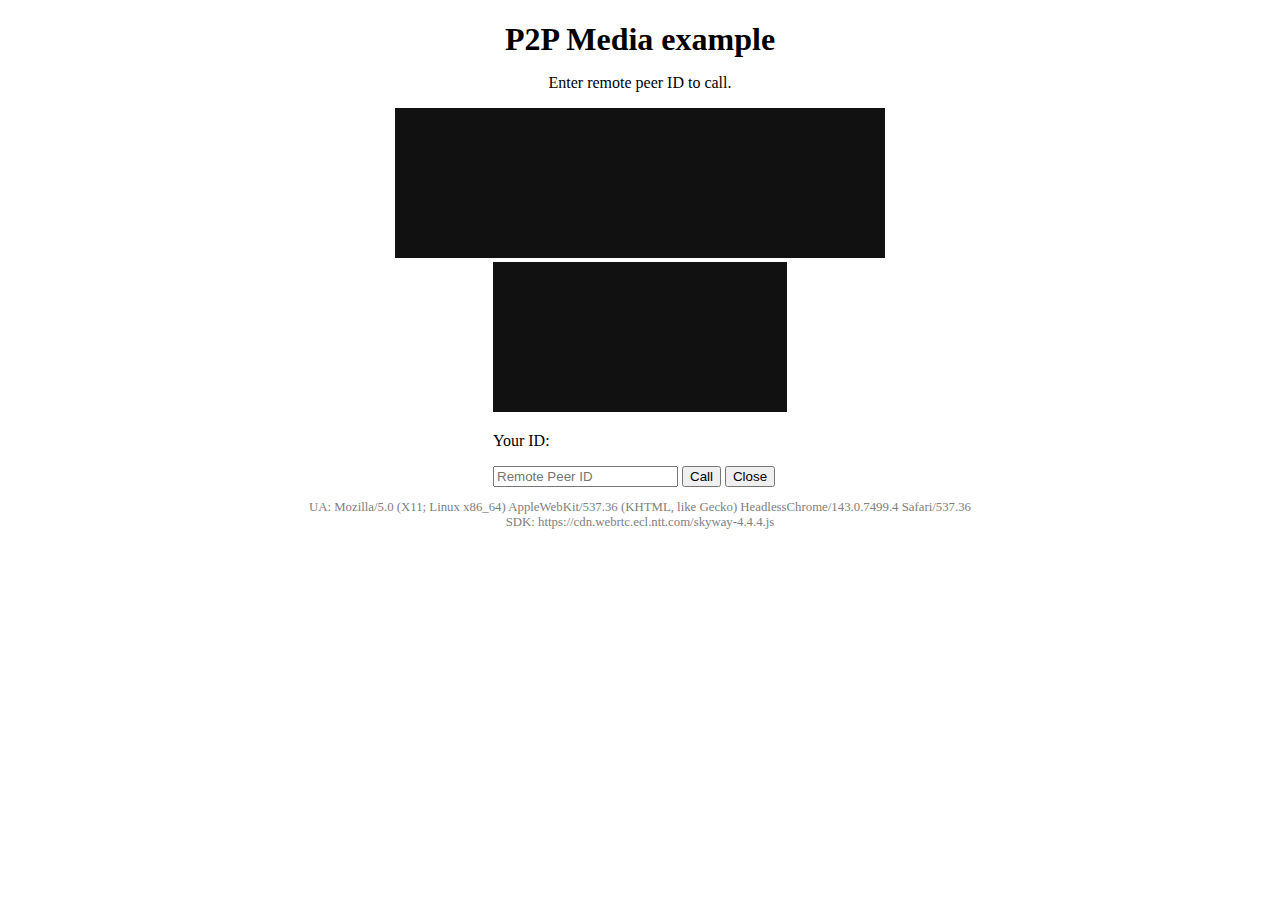
<file: skyway/p2p-media/index.html>
<!DOCTYPE html>
<html lang="en">
  <head>
    <meta charset="UTF-8" />
    <meta name="viewport" content="width=device-width, initial-scale=1" />
    <title>SkyWay - P2P Media example</title>
    <link rel="stylesheet" href="../_shared/style.css" />
  </head>

  <body>
    <div class="container">
      <h1 class="heading">P2P Media example</h1>
      <p class="note">Enter remote peer ID to call.</p>
      <div class="p2p-media">
        <div class="remote-stream">
          <video id="js-remote-stream"></video>
        </div>
        <div class="local-stream">
          <video id="js-local-stream"></video>
          <p>Your ID: <span id="js-local-id"></span></p>
          <input type="text" placeholder="Remote Peer ID" id="js-remote-id" />
          <button id="js-call-trigger">Call</button>
          <button id="js-close-trigger">Close</button>
        </div>
      </div>
      <p class="meta" id="js-meta"></p>
    </div>
    <script src="https://cdn.webrtc.ecl.ntt.com/skyway-4.4.4.js"></script>
    <script src="../_shared/key.js"></script>
    <script src="./script.js"></script>
  </body>
</html>
</file>
<file: skyway/_shared/style.css>
/* normalize */

body {
    margin: 0;
}


/* global styles */

video {
    background-color: #111;
    width: 100%;
}

.heading {
    text-align: center;
    margin-bottom: 0;
}

.note {
    text-align: center;
}

.meta {
    text-align: center;
    font-size: .8rem;
    color: gray;
}

.container {
    margin-left: auto;
    margin-right: auto;
    width: 980px;
}


/* p2p-media styles */

.p2p-media {
    display: flex;
    align-items: center;
    flex-direction: column;
}

.p2p-media .remote-stream {
    width: 50%;
}

.p2p-media .local-stream {
    width: 30%;
}


/* p2p-data styles */

.p2p-data {
    display: grid;
    grid-template-columns: 30% 1fr;
    margin: 0 8px;
}

.p2p-data .messages {
    background-color: #eee;
    min-height: 100px;
    padding: 8px;
    margin-top: 0;
}


/* room */

.room {
    display: grid;
    grid-template-columns: 30% 40% 30%;
    gap: 8px;
    margin: 0 8px;
}

.room .remote-streams {
    background-color: #f6fbff;
}

.room .messages {
    background-color: #eee;
    min-height: 100px;
    padding: 8px;
    margin-top: 0;
}
</file>
